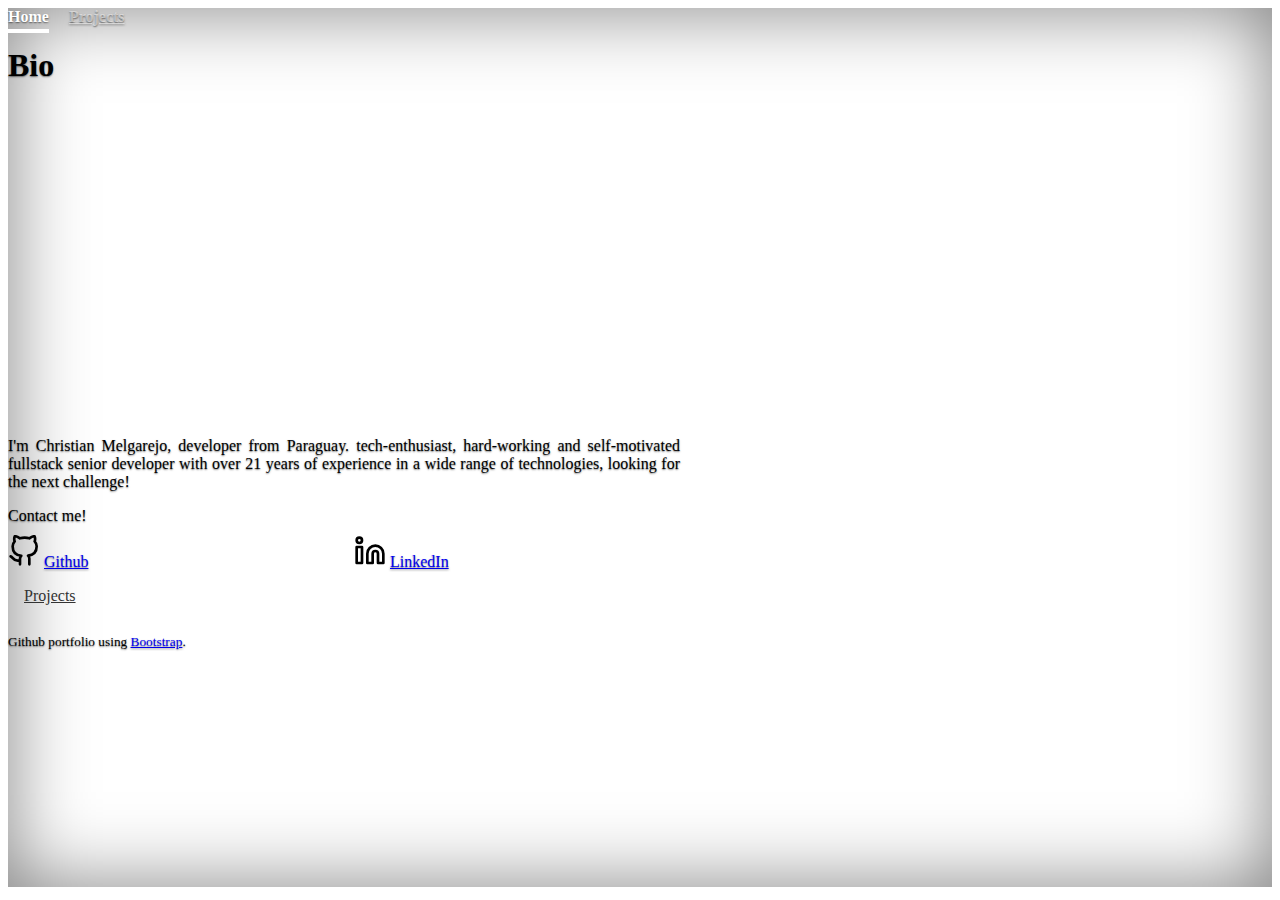
<file: mit-portfolio/home.html>
<html lang="en" class="h-100">

<head>
    <meta charset="utf-8">
    <meta name="viewport" content="width=device-width, initial-scale=1">
    <meta name="description" content="">
    <meta name="author" content="Christian Melgarejo">
    <title>Bio - Christian Melgarejo</title>
    <script src="assets/js/main.js"></script>
    <link href="https://cdn.jsdelivr.net/npm/bootstrap@5.0.1/dist/css/bootstrap.min.css" rel="stylesheet"
        integrity="sha384-+0n0xVW2eSR5OomGNYDnhzAbDsOXxcvSN1TPprVMTNDbiYZCxYbOOl7+AMvyTG2x" crossorigin="anonymous">
    <script src="https://cdn.jsdelivr.net/npm/bootstrap@5.0.1/dist/js/bootstrap.bundle.min.js"
        integrity="sha384-gtEjrD/SeCtmISkJkNUaaKMoLD0//ElJ19smozuHV6z3Iehds+3Ulb9Bn9Plx0x4"
        crossorigin="anonymous"></script>
    <!-- Favicons -->
    <link rel="apple-touch-icon" href="../assets/favicon.png" sizes="180x180">
    <link rel="icon" href="../assets/favicon.png" sizes="32x32" type="image/png">
    <link rel="icon" href="../assets/favicon.png" sizes="16x16" type="image/png">
    <meta name="theme-color" content="#3399CC">
    <link href="assets/css/main.css" rel="stylesheet">
</head>

<body class="d-flex h-100 text-center text-white bg-gradient bg-primary">
    <div class="cover-container d-flex w-100 h-100 p-3 mx-auto flex-column">
        <header class="mb-auto">
            <div>
                <nav class="nav nav-masthead justify-content-center float-md-end">
                    <a class="nav-link active" aria-current="page">Home</a>
                    <a class="nav-link" href="projects">Projects</a>
                </nav>
            </div>
        </header>

        <main class="px-3">
            <h1>Bio</h1>
            <iframe width="560" height="315" src="https://www.youtube.com/embed/W2UZ3n4_ab4" title="YouTube video player" frameborder="0" allow="accelerometer; autoplay; clipboard-write; encrypted-media; gyroscope; picture-in-picture" allowfullscreen></iframe>
            <p class="leader">I'm Christian Melgarejo, developer from Paraguay. tech-enthusiast, hard-working and
                self-motivated fullstack senior developer with over <span id="seniority">many, many</span> years of
                experience in a wide range of
                technologies, looking for the next challenge!</p>
            <div class="contact-wrapper">
                <div class="contact-header">
                    Contact me!
                </div>
                <div class="contact-item1">
                    <svg xmlns="http://www.w3.org/2000/svg" width="32" height="32" viewBox="0 0 24 24" fill="none"
                        stroke="currentColor" stroke-width="2" stroke-linecap="round" stroke-linejoin="round">
                        <path
                            d="M9 19c-5 1.5-5-2.5-7-3m14 6v-3.87a3.37 3.37 0 0 0-.94-2.61c3.14-.35 6.44-1.54 6.44-7A5.44 5.44 0 0 0 20 4.77 5.07 5.07 0 0 0 19.91 1S18.73.65 16 2.48a13.38 13.38 0 0 0-7 0C6.27.65 5.09 1 5.09 1A5.07 5.07 0 0 0 5 4.77a5.44 5.44 0 0 0-1.5 3.78c0 5.42 3.3 6.61 6.44 7A3.37 3.37 0 0 0 9 18.13V22">
                        </path>
                    </svg>
                    <a class="text-white" href="https://github.com/cmelgarejo">Github</a>
                </div>
                <div class="contact-item2">
                    <svg xmlns="http://www.w3.org/2000/svg" width="32" height="32" viewBox="0 0 24 24" fill="none"
                        stroke="currentColor" stroke-width="2" stroke-linecap="round" stroke-linejoin="round">
                        <path d="M16 8a6 6 0 0 1 6 6v7h-4v-7a2 2 0 0 0-2-2 2 2 0 0 0-2 2v7h-4v-7a6 6 0 0 1 6-6z">
                        </path>
                        <rect x="2" y="9" width="4" height="12"></rect>
                        <circle cx="4" cy="4" r="2"></circle>
                    </svg>
                    <a class="text-white" href="https://linkedin.com/in/cmelgarejo">LinkedIn</a>
                </div>
            </div>
            <div class="contact-item3">
                <a href="projects" class="btn btn-lg btn-secondary fw-bold border-white bg-white">Projects</a>
            </div>
        </main>

        <footer class="mt-auto text-white-50 smaller">
            <p>Github portfolio using <a href="https://getbootstrap.com/" class="text-white">Bootstrap</a>.</p>
        </footer>
    </div>
</body>

</html>
</file>
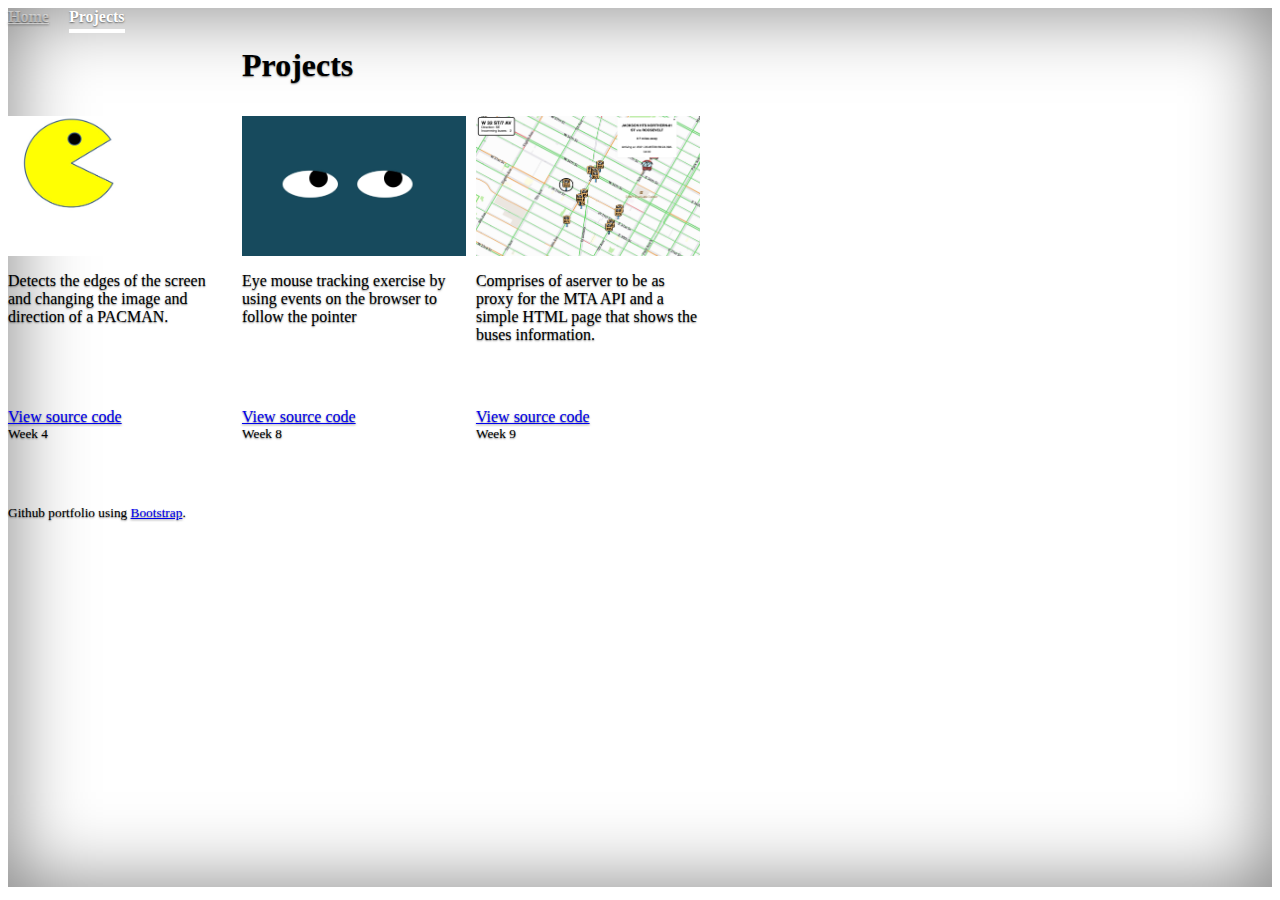
<file: mit-portfolio/projects.html>
<html lang="en" class="h-100">

<head>
    <meta charset="utf-8">
    <meta name="viewport" content="width=device-width, initial-scale=1">
    <meta name="description" content="">
    <meta name="author" content="Christian Melgarejo">
    <title>Bio - Christian Melgarejo</title>
    <link href="https://cdn.jsdelivr.net/npm/bootstrap@5.0.1/dist/css/bootstrap.min.css" rel="stylesheet"
        integrity="sha384-+0n0xVW2eSR5OomGNYDnhzAbDsOXxcvSN1TPprVMTNDbiYZCxYbOOl7+AMvyTG2x" crossorigin="anonymous">
    <script src="https://cdn.jsdelivr.net/npm/bootstrap@5.0.1/dist/js/bootstrap.bundle.min.js"
        integrity="sha384-gtEjrD/SeCtmISkJkNUaaKMoLD0//ElJ19smozuHV6z3Iehds+3Ulb9Bn9Plx0x4"
        crossorigin="anonymous"></script>
    <!-- Favicons -->
    <link rel="apple-touch-icon" href="../assets/favicon.png" sizes="180x180">
    <link rel="icon" href="../assets/favicon.png" sizes="32x32" type="image/png">
    <link rel="icon" href="../assets/favicon.png" sizes="16x16" type="image/png">
    <meta name="theme-color" content="#3399CC">
    <link href="assets/css/main.css" rel="stylesheet">
</head>

<body class="d-flex h-100 text-center text-white bg-gradient bg-primary">
    <div class="cover-container d-flex w-100 h-100 p-3 mx-auto flex-column">
        <header class="mb-auto">
            <div>
                <nav class="nav nav-masthead justify-content-center float-md-end">
                    <a class="nav-link" aria-current="page" href="home">Home</a>
                    <a class="nav-link active">Projects</a>
                </nav>
            </div>
        </header>

        <main>
            <div class="wrapper">
                <div class="header">
                    <h1>Projects</h1>
                </div>
                <div class="content1">
                    <div class="card shadow-sm">
                        <img class="prjimg" src="assets/img/week4.jpg" />
                        <div class="card-body">
                            <p class="card-text text-black-50">Detects the edges of the screen and changing the image
                                and direction of a PACMAN.</p>
                            <div class="d-flex justify-content-between align-items-center">
                                <div class="btn-group">
                                    <a type="button" class="btn btn-sm btn-outline-secondary"
                                        href="https://github.com/cmelgarejo/mit-xpro-week4">View source code</a>
                                </div>
                                <small class="text-muted">Week 4</small>
                            </div>
                        </div>
                    </div>
                </div>
                <div class="content2">
                    <div class="card shadow-sm">
                        <img class="prjimg" src="assets/img/week8.jpg" />
                        <div class="card-body">
                            <p class="card-text text-black-50">Eye mouse tracking exercise by using events on the
                                browser to follow the pointer</p>
                            <div class="d-flex justify-content-between align-items-center">
                                <div class="btn-group">
                                    <a type="button" class="btn btn-sm btn-outline-secondary"
                                        href="https://github.com/cmelgarejo/mit-xpro-week8">View source code</a>
                                </div>
                                <small class="text-muted">Week 8</small>
                            </div>
                        </div>
                    </div>
                </div>
                <div class="content3">
                    <div class="card shadow-sm">
                        <img class="prjimg" src="assets/img/week9.jpg" />
                        <div class="card-body">
                            <p class="card-text text-black-50">Comprises of aserver to be as proxy for the MTA API and a
                                simple HTML page that shows the buses information.</p>
                            <div class="d-flex justify-content-between align-items-center">
                                <div class="btn-group">
                                    <a type="button" class="btn btn-sm btn-outline-secondary"
                                        href="https://github.com/cmelgarejo/mit-xpro-week9">View source code</a>
                                </div>
                                <small class="text-muted">Week 9</small>
                            </div>
                        </div>
                    </div>
                </div>
            </div>
        </main>

        <footer class="mt-auto text-white-50 smaller">
            <p>Github portfolio using <a href="https://getbootstrap.com/" class="text-white">Bootstrap</a>.</p>
        </footer>
    </div>
</body>

</html>
</file>
<file: mit-portfolio/assets/css/main.css>
/*
 * Globals
 */

/* Custom default button */
.btn-secondary,
.btn-secondary:hover,
.btn-secondary:focus {
  color: #333;
  text-shadow: none; /* Prevent inheritance from `body` */
}

/*
 * Base structure
 */

body {
  text-shadow: 0 0.05rem 0.1rem rgba(0, 0, 0, 0.5);
  box-shadow: inset 0 0 5rem rgba(0, 0, 0, 0.5);
}

.cover-container {
  max-width: 42em;
}

/*
 * Header
 */

.nav-masthead .nav-link {
  padding: 0.25rem 0;
  font-weight: 700;
  color: rgba(255, 255, 255, 0.5);
  background-color: transparent;
  border-bottom: 0.25rem solid transparent;
}

.nav-masthead .nav-link:hover,
.nav-masthead .nav-link:focus {
  border-bottom-color: rgba(255, 255, 255, 0.25);
}

.nav-masthead .nav-link + .nav-link {
  margin-left: 1rem;
}

.nav-masthead .active {
  color: #fff;
  border-bottom-color: #fff;
}

.smaller {
  font-size: smaller;
}

.bd-placeholder-img {
  font-size: 1.125rem;
  text-anchor: middle;
  -webkit-user-select: none;
  -moz-user-select: none;
  user-select: none;
}

@media (min-width: 768px) {
  .bd-placeholder-img-lg {
    font-size: 3.5rem;
  }
}

p.leader {
  word-wrap: normal;
  text-align: justify;
  text-justify: inter-word;
}

.contact-wrapper {
  display: grid;
  grid-gap: 10px;
  background-color: transparent;
  grid-template-columns: 50% 50%;
  grid-template-areas:
    '............ contact-header'
    'contact-item1 contact-item2';
}

.contact-header {
  grid-column: 1/4;
}

.contact-item1 {
  grid-column: 1;
}

.contact-item2 {
  grid-column: 2;
}

.contact-item3 {
  padding: 1em;
  grid-column: 1/4;
}

.prjimg {
  width: 100%;
  height: 140px;
}

.wrapper {
  display: grid;
  grid-gap: 10px;
  grid-template-columns: 33.33% 33.33% 33.33%;
  grid-template-areas:
    'header header header'
    'content content content';
}

.content1 {
  grid-column: 1;
}

.content2 {
  grid-column: 2;
}

.content3 {
  grid-column: 3;
}

.header {
  grid-column: 2;
}

.card-body {
  height: 220px;
}
.card-text {
  height: 120px;
}
</file>
